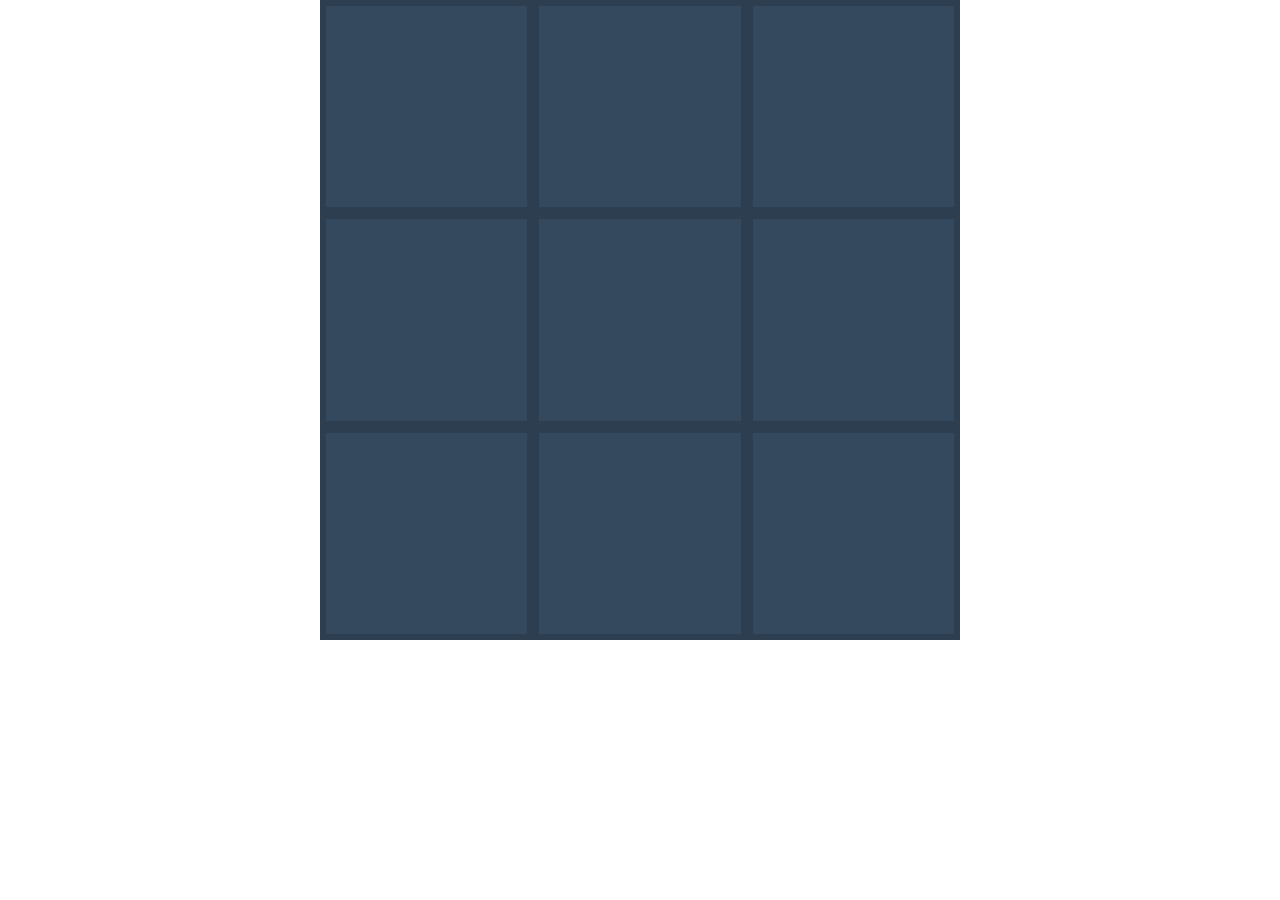
<file: TickTackToe/Javascript Game/index.html>
<!DOCTYPE html>
<html lang="en">
<head>
    <meta charset="UTF-8">
    <meta http-equiv="X-UA-Compatible" content="IE=edge">
    <meta name="viewport" content="width=device-width, initial-scale=1.0">
    <!--<link href="https://cdn.jsdelivr.net/npm/bootstrap@5.3.0-alpha1/dist/css/bootstrap.min.css" rel="stylesheet" integrity="sha384-GLhlTQ8iRABdZLl6O3oVMWSktQOp6b7In1Zl3/Jr59b6EGGoI1aFkw7cmDA6j6gD" crossorigin="anonymous">-->
    <link rel="stylesheet" href="/TickTackToe/Javascript Game/style/style.css">
    <title>TicTacToe</title>
</head>
<body>
    <div id="game" class="game">

    </div>


    <!--SCRIPT-->
    <script src="/TickTackToe/Javascript Game/js/tic-tac-toe.js"></script>
    <!--<script src="https://cdn.jsdelivr.net/npm/bootstrap@5.3.0-alpha1/dist/js/bootstrap.bundle.min.js" integrity="sha384-w76AqPfDkMBDXo30jS1Sgez6pr3x5MlQ1ZAGC+nuZB+EYdgRZgiwxhTBTkF7CXvN" crossorigin="anonymous"></script>-->
    <script>
        tic_tac_toe.init(document.querySelector('#game'));
        tic_tac_toe.start();
    </script> 
</body>
</html>
</file>
<file: TickTackToe/Javascript Game/style/style.css>
body {
    margin: 0;
    display: flex;
    flex-direction: column;
    align-items: center;
  }

  .game {
    display: grid;
    width: 50vw;
    height: 50vw;
    margin: 0 auto;
    background-color: #34495e;
    color: #fff;
    grid-template: repeat(3, 1fr) / repeat(3, 1fr)
    
  }

  .game>div {
    border: 6px solid #2c3e50;
    font-family: Helvetica;
    font-weight: bold;
    font-size: 4em;
    display: flex;
    justify-content: center;
    align-items: center;
  }
</file>
